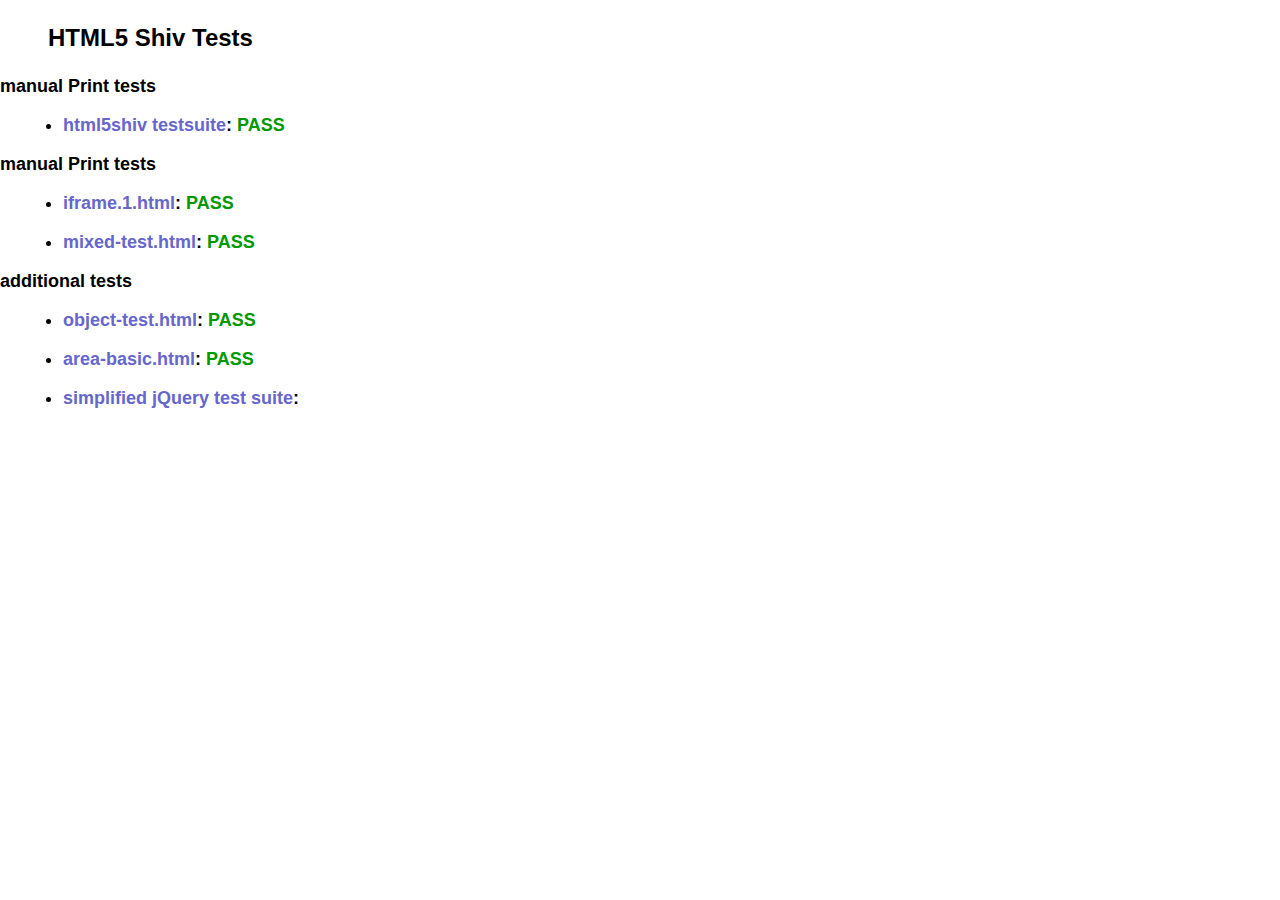
<file: ie/html5shiv/test/index.html>
<!doctype html>
<html>
	<head>
		<meta charset="utf-8">
		<title>IE&lt;9 HTML5 Shiv Tests</title>
		<link rel="stylesheet" href="style.css">
		<script src="../src/html5shiv-printshiv.js"></script>
	</head>
	<body>
		<h1>
			HTML5 Shiv Tests
		</h1>
		<h2>manual Print tests</h2>
		<ul>
			<li>
				<a href="html5shiv.html">html5shiv testsuite</a>: <span class="pass">PASS</span>
			</li>
			
		</ul>
		<h2>manual Print tests</h2>
		<ul>
			<li>
				<a href="iframe.1.html">iframe.1.html</a>: <span class="pass">PASS</span>
			</li>
			<li>
				<a href="mixed-test.html">mixed-test.html</a>: <span class="pass">PASS</span>
			</li>
			
		</ul>
		<h2>additional tests</h2>
		<ul>
			
			<li>
				<a href="object-test.html">object-test.html</a>: <span class="pass">PASS</span>
			</li>
			
			<li>
				<a href="highcharts/area-basic.html">area-basic.html</a>: <span class="pass">PASS</span>
			</li>
			<li>
				<a href="jquery-1.7.1/index.html">simplified jQuery test suite</a>:
			</li>
		</ul>
	<body>
</html>
</file>
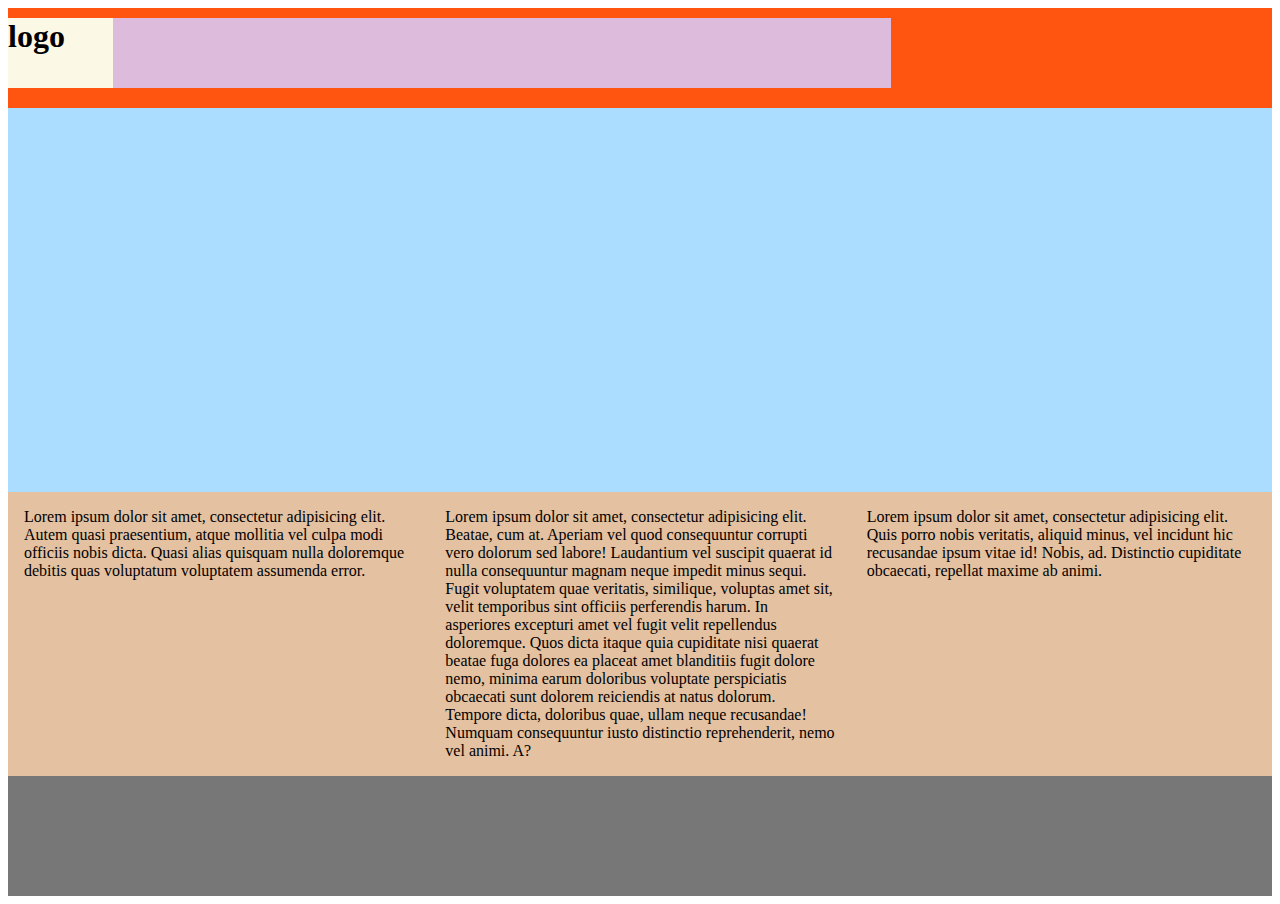
<file: grid_page.html>
<!DOCTYPE html>
<html lang="en">
<head>
  <meta charset="UTF-8">
  <meta name="viewport" content="width=device-width, user-scalable=yes, initial-scale=1.0, maximum-scale=3.0, minimum-scale=1.0">
  <link rel="stylesheet" href="css/base/normalize.css">
  <link rel="stylesheet" href="css/src/grid_01.css">
  <title>Document</title>
  <style>
    #wrap{width: 100%; height: auto; background-color: #faa;}
      #headBox{width: 100%; height: 100px; background-color: #f51;}
        h1{height: 70px; margin-top: 10px; background-color: #FCF8E6;}
        #headBox > ul{height: 70px; margin-top: 10px; background-color: #dbd;}

      #adBanner{width: 100%; height: 30vw; background-color: #adf;}

      @media screen and (max-width:768px){
        #adBanner{display: none;}
      }

      #content{width: 100%; background-color: #E4C1A0;}
        #content:after{content:" "; display: block; clear: both;}
        #content >div{padding: 1rem; box-sizing: border-box;}
      #footBox{width: 100%; height: 120px; background-color: #777;}
  </style>
</head>
<body>
  <div id="wrap">
    <header id="headBox">
      <h1 class="full_2 pc_1 tab_2 mob_4">logo</h1>
      <ul class="full_20 pc_7 tab_5 mob_4">
        
      </ul>
    </header>
    <section id="adBanner"></section>
    <article id="content">
      <div class="full_8 pc_4 tab_4 mob_4">Lorem ipsum dolor sit amet, consectetur adipisicing elit. Autem quasi praesentium, atque mollitia vel culpa modi officiis nobis dicta. Quasi alias quisquam nulla doloremque debitis quas voluptatum voluptatem assumenda error.</div>
      <div class="full_4 pc_4 tab_4 mob_4">Lorem ipsum dolor sit amet, consectetur adipisicing elit. Beatae, cum at. Aperiam vel quod consequuntur corrupti vero dolorum sed labore! Laudantium vel suscipit quaerat id nulla consequuntur magnam neque impedit minus sequi. Fugit voluptatem quae veritatis, similique, voluptas amet sit, velit temporibus sint officiis perferendis harum. In asperiores excepturi amet vel fugit velit repellendus doloremque. Quos dicta itaque quia cupiditate nisi quaerat beatae fuga dolores ea placeat amet blanditiis fugit dolore nemo, minima earum doloribus voluptate perspiciatis obcaecati sunt dolorem reiciendis at natus dolorum. Tempore dicta, doloribus quae, ullam neque recusandae! Numquam consequuntur iusto distinctio reprehenderit, nemo vel animi. A?</div>
      <div class="full_10 pc_4 tab_4 mob_4">Lorem ipsum dolor sit amet, consectetur adipisicing elit. Quis porro nobis veritatis, aliquid minus, vel incidunt hic recusandae ipsum vitae id! Nobis, ad. Distinctio cupiditate obcaecati, repellat maxime ab animi.</div>
    </article>
    <footer id="footBox"></footer>
  </div>
</body>
</html>
</file>
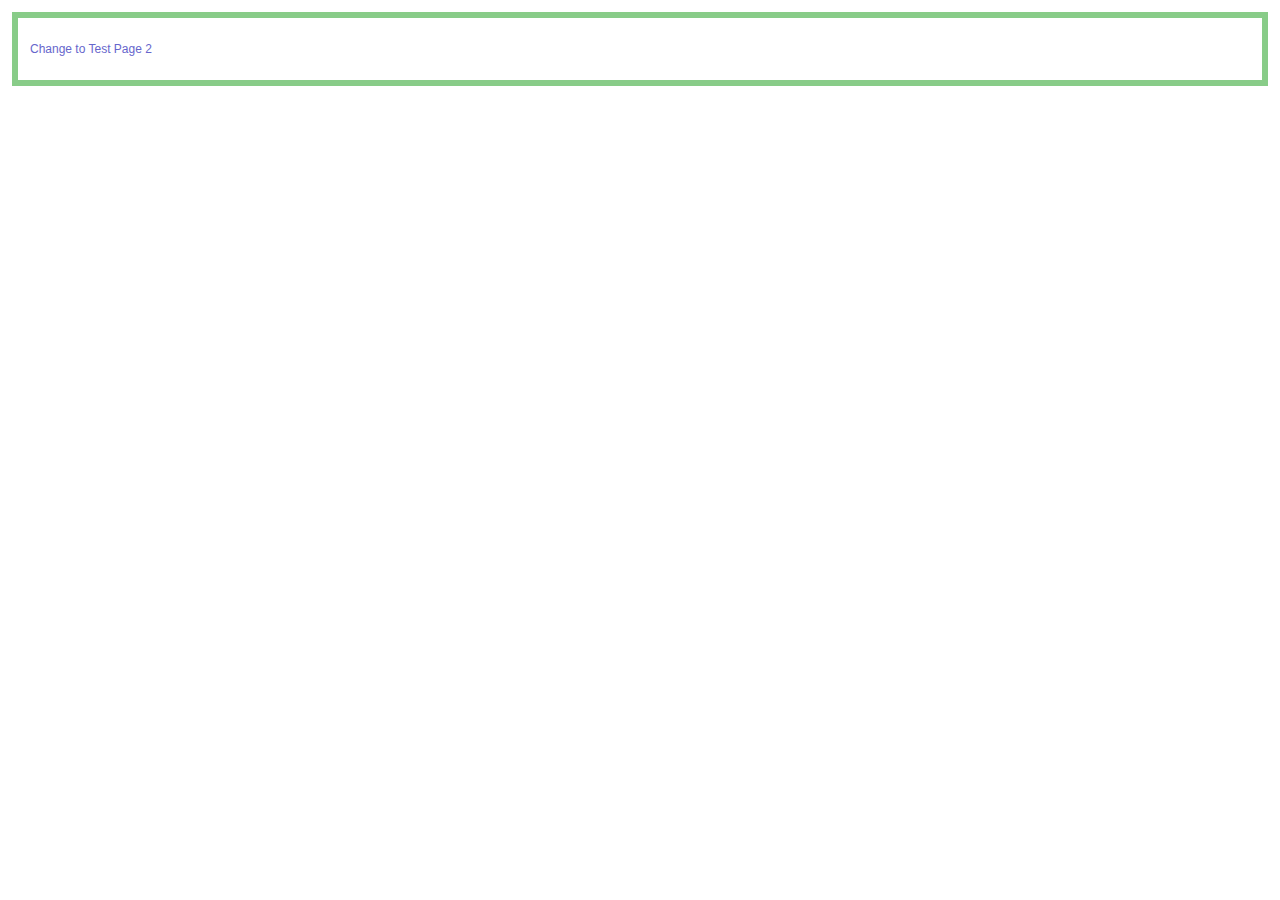
<file: ie/html5shiv/test/iframe.1-1.html>
<!doctype html>
<html>
	<head>
		<meta charset="utf-8">
		<title>Test 1</title>
		<link rel="stylesheet" href="style.css">
		<script src="../src/html5shiv-printshiv.js"></script>
	</head>
	<body>
		<section>
			<p><a href="iframe.1-2.html">Change to Test Page 2</a></p>
		</section>
	</body>
</html>
</file>
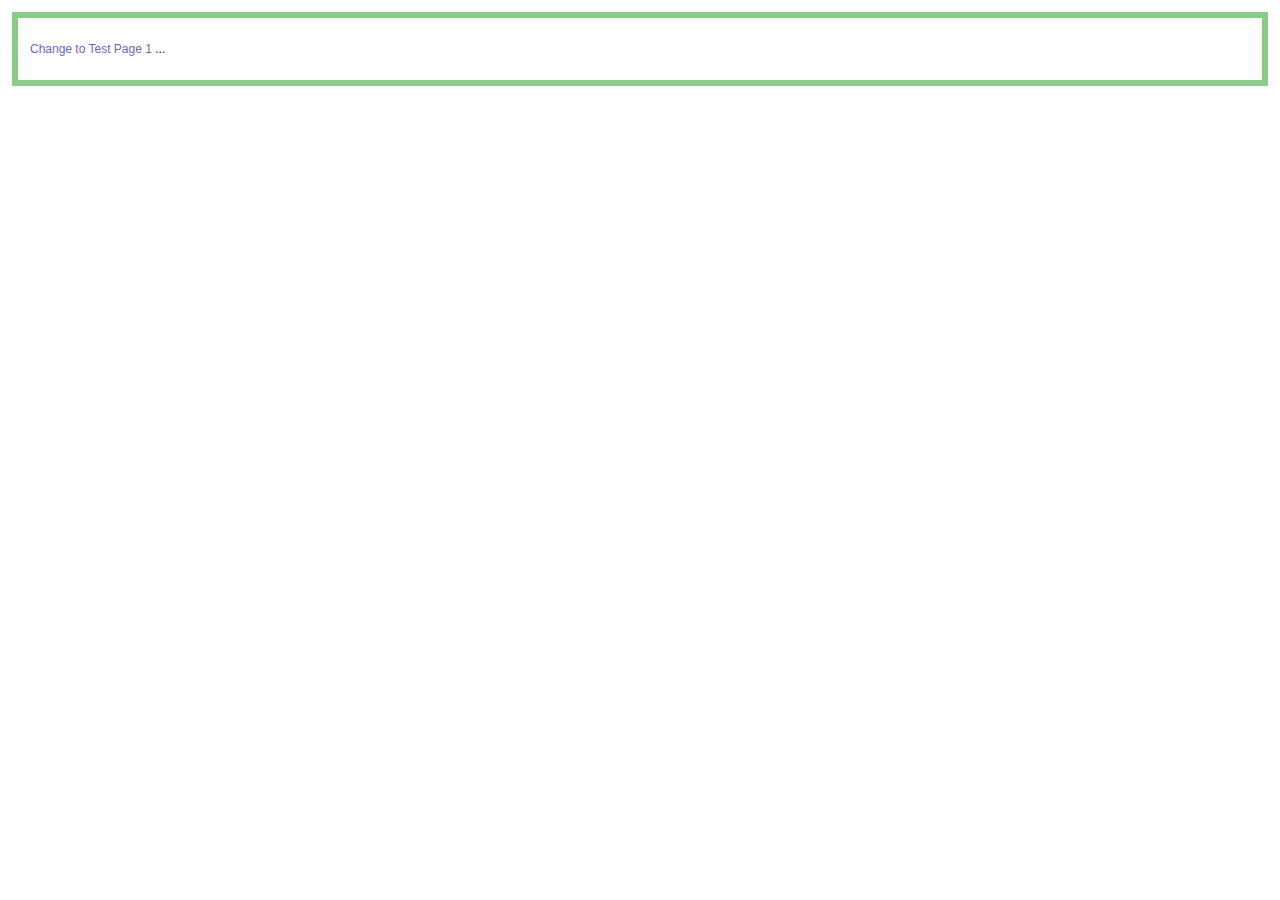
<file: ie/html5shiv/test/iframe.1-2.html>
<!doctype html>
<html>
	<head>
		<meta charset="utf-8">
		<title>Test 2</title>
		<link rel="stylesheet" href="style.css">
		<script src="../src/html5shiv-printshiv.js"></script>
	<body>
		<section>
			<p><a href="iframe.1-1.html">Change to Test Page 1</a> <span contenteditable>...</span></p>
		</section>
	</body>
</html>
</file>
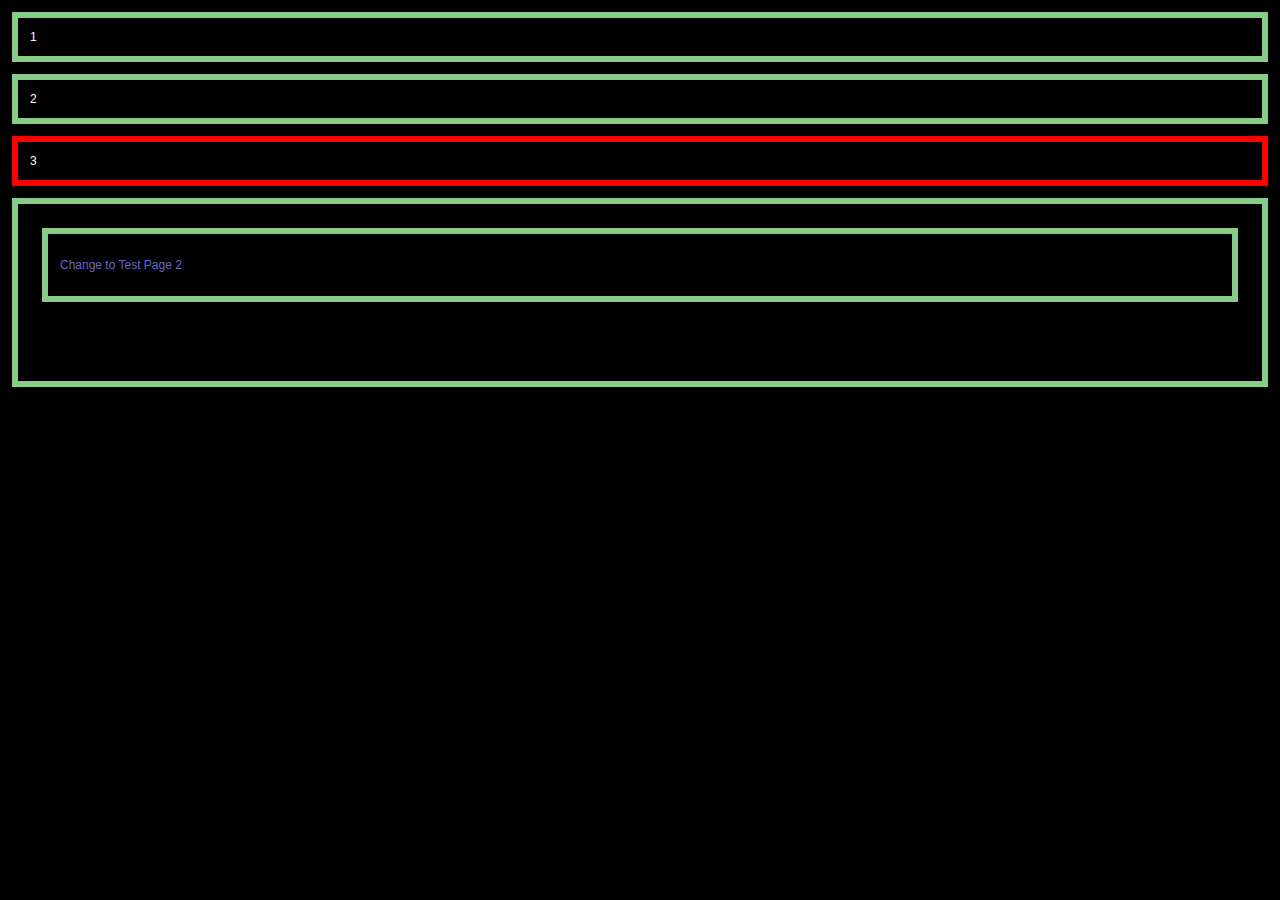
<file: ie/html5shiv/test/iframe.1.html>
<!doctype html>
<html>
	<head>
		<meta charset="utf-8">
		<title>HTML5Shiv</title>
		<link rel="stylesheet" href="style.css">
		<style>
			body {
				color: #fff;
				background: url(data/body-crash.jpg);
			}
		</style>
		<script src="../src/html5shiv-printshiv.js"></script>
		<script src="//use.typekit.com/fbz1vwc.js"></script>
		<script>
			Typekit.load();
		</script>
	</head>
	<body>
		<section>1</section>
		<section>2</section>
		<section style="border-color: red;">3</section>
		<section>
			<iframe src="iframe.1-1.html" style="width:100%;height:100%;" frameborder="0"></iframe>
		</section>
	</body>
</html>
</file>
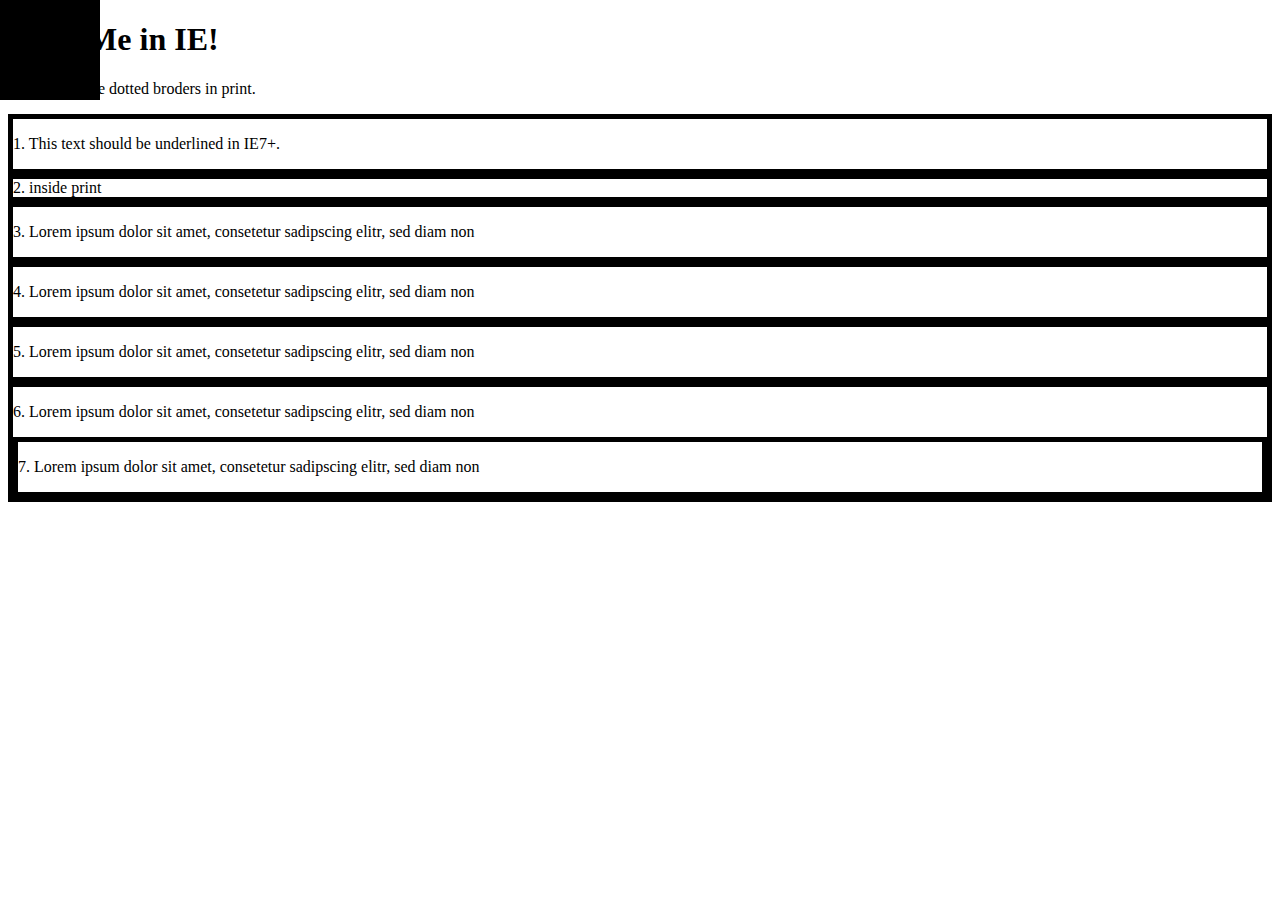
<file: ie/html5shiv/test/mixed-test.html>
<!doctype html>
<html>
	<head>
		<meta charset="utf-8">
		<title>IEPP Test Suite</title>
		<link rel="stylesheet" href="data/inline-mixed-media.css">
		<link rel="stylesheet" href="data/inline-print-media.css">
		<link rel="stylesheet" href="data/print.css" media="print">
		<link rel="stylesheet" href="data/screen.css" media="screen, projection">
		<link rel="stylesheet" href="data/print-styles.css" media="print">
		<style>
			body {
				background: url(data/body-crash.jpg) no-repeat;
			}
		</style>
		<style>
			form {
				margin: 0;
			}
			article#inline-print {
				border: 5px solid #000;
			}
			section div article {
				border: 5px solid #000;
			}
			section[data-article="article"] {
				border: 5px solid #000;
			}
		</style>
		<style media="print">
			article#inline-print {
				border: 5px dotted #000;
			}
			section div article {
				border: 5px dotted #000;
			}
			section[data-article="article"] {
				border: 5px dotted #000;
			}
			p+article {
				text-decoration: underline;
			}
		</style>
		<script src="../src/html5shiv-printshiv.js"></script>
		
		<script src="//use.typekit.com/fbz1vwc.js"></script>
		<script>
			Typekit.load();
		</script>
	</head>
	<body id="print-body-id" class="print-body-class">
		<h1>
			Print Me in IE!
		</h1>
		<p>You should see dotted broders in print.</p>
		<article class="inline-mixed-media">
			<p>
				1. This text should be underlined in IE7+.
			</p>
		</article>
		<article class="inline-print-media">
			<form action="/test/ test">
				<div class="inside-of-form">2. inside print</div>
			</form>
		</article>
		<article class="print">
			<p>
				3. Lorem ipsum dolor sit amet, consetetur sadipscing elitr,  sed diam non
			</p>
		</article>
		<div class="print-styles">
			<article>
				<p>
					4. Lorem ipsum dolor sit amet, consetetur sadipscing elitr,  sed diam non
				</p>
			</article>
		</div>
		<article class="print-styles-print">
			<p>
				5. Lorem ipsum dolor sit amet, consetetur sadipscing elitr,  sed diam non
			</p>
		</article>
		<section>
			<div data-article="article">
				<article>
					<p>
						6. Lorem ipsum dolor sit amet, consetetur sadipscing elitr,  sed diam non
					</p>

					<section data-article="article">
						<p>
							7. Lorem ipsum dolor sit amet, consetetur sadipscing elitr,  sed diam non
						</p>
					</section>
				</article>
			</div>
		</section>
	</body>
</html>
</file>
<file: ie/html5shiv/test/style.css>
@import url(style.all.css);
@import url(style.print.css);
</file>
<file: css/src/grid_01.css>
@charset "UTF-8";
/* grid_01.css */
/* scss코드를 활용하여 사용!! */
/* mob */
@media screen and (max-width: 640px) { /* grid 4분할 */
  .mob_1 { width: 25%; float: left; }
  .mob_2 { width: 50%; float: left; }
  .mob_3 { width: 75%; float: left; }
  .mob_4 { width: 100%; float: left; } }

/* tab */
@media screen and (min-width: 641px) and (max-width: 1024px) { /* grid 8분할 */
  .tab_1 { width: 12.5%; float: left; }
  .tab_2 { width: 25%; float: left; }
  .tab_3 { width: 37.5%; float: left; }
  .tab_4 { width: 50%; float: left; }
  .tab_5 { width: 62.5%; float: left; }
  .tab_6 { width: 75%; float: left; }
  .tab_7 { width: 87.5%; float: left; }
  .tab_8 { width: 100%; float: left; } }

/* pc */
@media screen and (min-width: 1025px) and (max-width: 1366px), print { /* grid 12분할 */
  .pc_1 { width: 8.33333%; float: left; }
  .pc_2 { width: 16.66667%; float: left; }
  .pc_3 { width: 25%; float: left; }
  .pc_4 { width: 33.33333%; float: left; }
  .pc_5 { width: 41.66667%; float: left; }
  .pc_6 { width: 50%; float: left; }
  .pc_7 { width: 58.33333%; float: left; }
  .pc_8 { width: 66.66667%; float: left; }
  .pc_9 { width: 75%; float: left; }
  .pc_10 { width: 83.33333%; float: left; }
  .pc_11 { width: 91.66667%; float: left; }
  .pc_12 { width: 100%; float: left; } }

/* pcful */
@media screen and (min-width: 1367px) { .full_1 { width: 4.16667%; float: left; }
  .full_2 { width: 8.33333%; float: left; }
  .full_3 { width: 12.5%; float: left; }
  .full_4 { width: 16.66667%; float: left; }
  .full_5 { width: 20.83333%; float: left; }
  .full_6 { width: 25%; float: left; }
  .full_7 { width: 29.16667%; float: left; }
  .full_8 { width: 33.33333%; float: left; }
  .full_9 { width: 37.5%; float: left; }
  .full_10 { width: 41.66667%; float: left; }
  .full_11 { width: 45.83333%; float: left; }
  .full_12 { width: 50%; float: left; }
  .full_13 { width: 54.16667%; float: left; }
  .full_14 { width: 58.33333%; float: left; }
  .full_15 { width: 62.5%; float: left; }
  .full_16 { width: 66.66667%; float: left; }
  .full_17 { width: 70.83333%; float: left; }
  .full_18 { width: 75%; float: left; }
  .full_19 { width: 79.16667%; float: left; }
  .full_20 { width: 83.33333%; float: left; }
  .full_21 { width: 87.5%; float: left; }
  .full_22 { width: 91.66667%; float: left; }
  .full_23 { width: 95.83333%; float: left; }
  .full_24 { width: 100%; float: left; } }
</file>
<file: ie/html5shiv/test/data/inline-mixed-media.css>
@media screen, handheld {
	article.inline-mixed-media {
		border: 5px solid #000;
	}
}

@media print  {
	article.inline-mixed-media {
		border: 5px dotted #000;
	}
}
</file>
<file: ie/html5shiv/test/data/inline-print-media.css>
.inline-print-media form {
	border: 5px solid #000;
}
@media print  {
	.inline-print-media form {
		border: 5px dotted #000;
	}
}
</file>
<file: ie/html5shiv/test/data/print.css>
article.print {
	border: 5px dotted #000;
}
</file>
<file: ie/html5shiv/test/data/screen.css>
article.print {
	border: 5px solid #000;
}
.print-styles article {
	border: 5px solid #000;
}
article.print-styles-print {
	border: 5px solid #000;
}
</file>
<file: ie/html5shiv/test/data/print-styles.css>
.print-styles article {
	border: 5px dotted #000;
}
@media print {
	article.print-styles-print {
		border: 5px dotted #000;
	}
}
</file>
